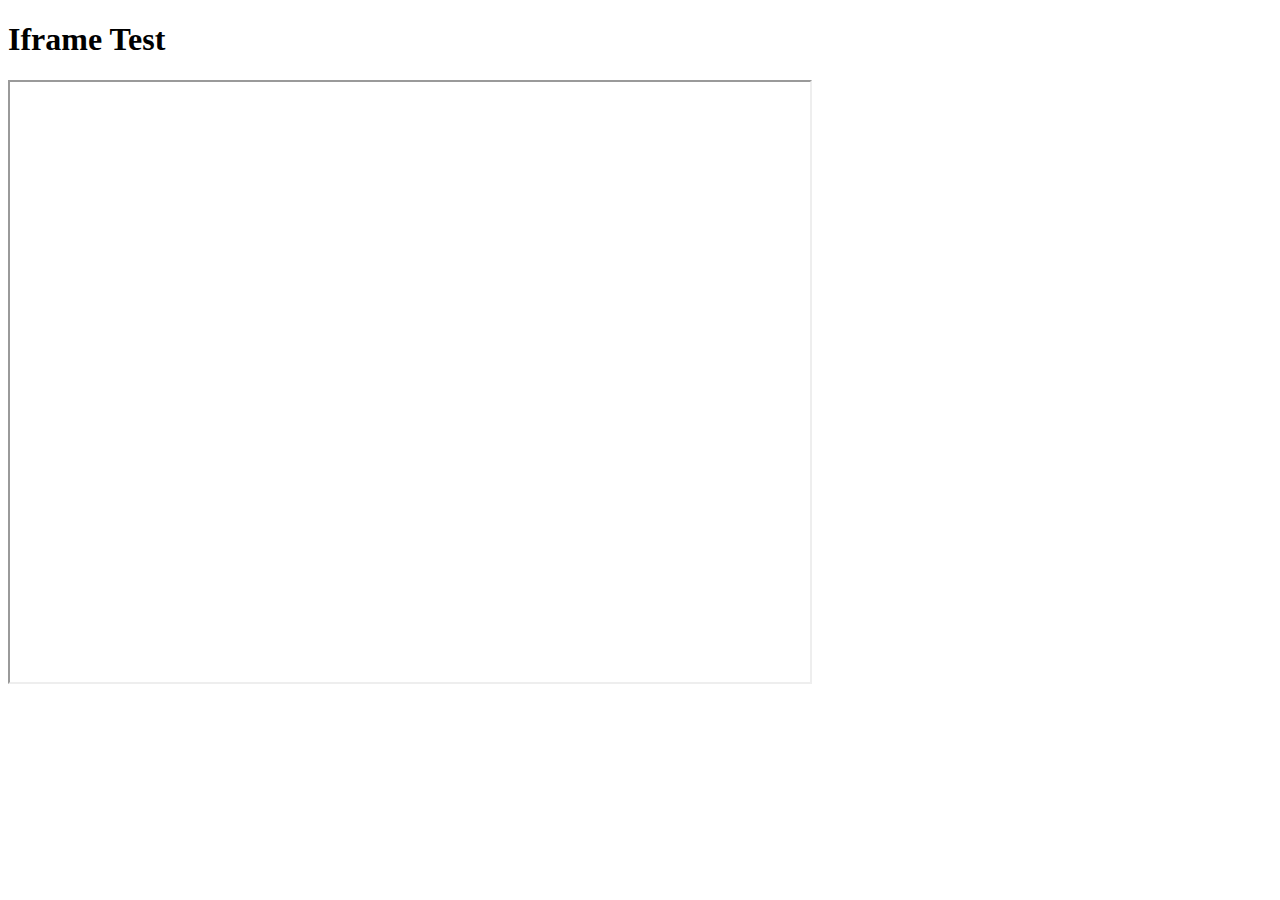
<file: traffic_app/templates/test_embed.html>
<!DOCTYPE html>
<html>

<body>
    <h1>Iframe Test</h1>
    <iframe src="https://www.skylinewebcams.com/en/webcam/italia/lazio/roma/roma-largo-di-torre-argentina.html"
        width="800" height="600"></iframe>
</body>

</html>
</file>
